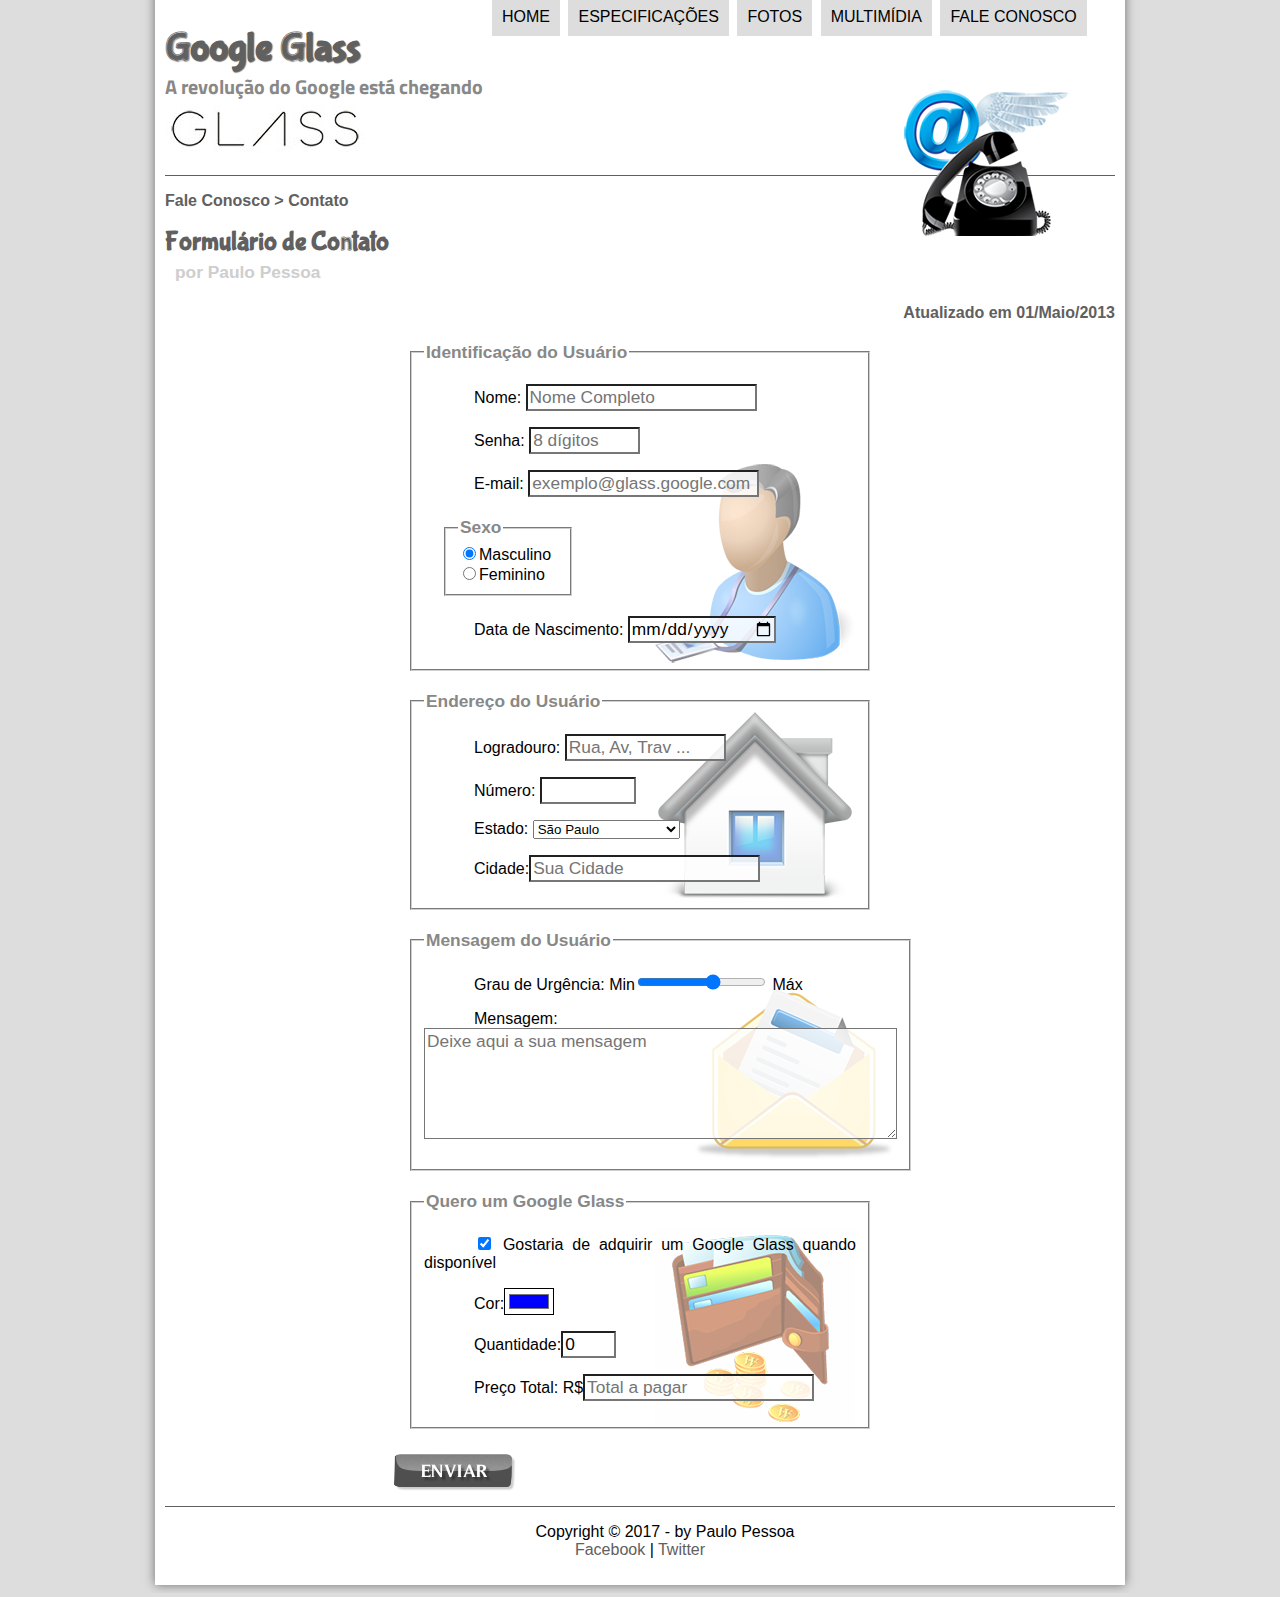
<file: fale-conosco.html>
<!DOCTYPE html>
<html lang="pt-br">
<head>
    <meta charset="UTF-8"/>
    <title>Tudo sobre Google Glass</title>
    <link rel="stylesheet" type="text/css" href="_css/estilo.css"/>
    <link rel="stylesheet" type="text/css" href="_css/form.css"/>
</head>
<script src="_javascript/funcoes.js"></script>
<script>
    function calc_total() {
        var qtd = parseInt(document.getElementById('cQtd').value);
        tot = qtd * 1500
        document.getElementById('cTot').value = tot;
    }
</script>
<body>
<div id="interface">
    <header id="cabecalho">
        <hgroup>
            <h1>Google Glass</h1>
            <h2>A revolução do Google está chegando</h2>
        </hgroup>

        <img id="icone" src="_imagens/contato.png"/>

        <nav id="menu">
            <h1>Menu Principal</h1>
            <ul type="disc">
                <li onmousemove="mudaFoto('_imagens/home.png')" onmouseout="mudaFoto('_imagens/contato.png')"><a href="index.html">Home</a></li>
                <li onmousemove="mudaFoto('_imagens/especificacoes.png')" onmouseout="mudaFoto('_imagens/contato.png')"><a href="specs.html">Especificações</a></li>
                <li onmousemove="mudaFoto('_imagens/fotos.png')" onmouseout="mudaFoto('_imagens/contato.png')"><a href="fotos.html">Fotos</a></li>
                <li onmousemove="mudaFoto('_imagens/multimidia.png')" onmouseout="mudaFoto('_imagens/contato.png')"><a href="multimidia.html">Multimídia</a></li>
                <li onmousemove="mudaFoto('_imagens/contato.png')" onmouseout="mudaFoto('_imagens/contato.png')"><a href="fale-conosco.html">Fale conosco</a></li>
            </ul>
        </nav>
    </header>

    <section id="corpo-full">
        <article id="noticia-principal">
            <header id="cabecalho-artigo">
                <hgroup>
                    <h3>Fale Conosco > Contato</h3>
                    <h1>Formulário de Contato</h1>
                    <h2>por Paulo Pessoa</h2>
                    <h3 class="direita">Atualizado em 01/Maio/2013</h3>
                </hgroup>
            </header>


            <form method="post" id="fContato" action="mailto:contato@cursoemvideo.com" oninput="calc_total();">
                <fieldset id="usuario">
                    <legend>Identificação do Usuário</legend>
                    <p><label for="cNome">Nome:</label> <input type="text" name="tNome" id="cNome" size="20" maxlength="30" placeholder="Nome Completo"/></p>
                    <p><label for="cSenha">Senha:</label> <input type="password" name="tSenha" id="cSenha" size="8" maxlength="8" placeholder="8 dígitos"/></p>
                    <p><label for="cMail">E-mail:</label> <input type="email" name="tMail" id="cMail" size="20" maxlength="40" placeholder="exemplo@glass.google.com"/></p>
                    <fieldset id="sexo">
                        <legend>Sexo</legend>
                        <input type="radio" name="tSexo" id="cMasc" checked/><label for="cMasc">Masculino</label><br/>
                        <input type="radio" name="tSexo" id="cFem"><label for="cFem">Feminino</label>
                    </fieldset>
                    <p><label for="cNasc">Data de Nascimento:</label> <input type="date" name="tNasc" id="cNasc"/></p>
                </fieldset>

                <fieldset id="endereco">
                    <legend>Endereço do Usuário</legend>
                    <p><label for="cRua">Logradouro:</label> <input type="text" name="tRua" id="cRua" size="13" maxlength="80" placeholder="Rua, Av, Trav ..."/></p>
                    <p><label for="cNum">Número:</label> <input type="number" name="tNum" id="cNum" min="0" max="99999"/></p>
                    <p><label for="cEst">Estado:</label>
                        <select name="tEst" id="cEst">
                            <optgroup label="Região Sudeste">
                                <option value="RJ">Rio de Janeiro</option>
                                <option value="SP" selected>São Paulo</option>
                                <option value="MG">Minas Gerais</option>
                            </optgroup>

                            <optgroup label="Região Sul">
                                <option value="PR">Paraná</option>
                                <option value="SC">Santa Catarina</option>
                                <option value="RS">Rio Grande do Sul</option>
                            </optgroup>
                        </select>
                    </p>
                    <p><label for="cCid">Cidade:</label><input type="text" name="tCid" id="cCid" size="20" maxlength="40" placeholder="Sua Cidade" list="cidades"/></p>
                    <datalist id="cidades">
                        <option value="Rio de Janeiro"></option>
                        <option value="Nova Iguaçu"></option>
                        <option value="Niterói"></option>
                        <option value="Belford Roxo"></option>
                    </datalist>
                </fieldset>

                <fieldset id="mensagem">
                    <legend>Mensagem do Usuário</legend>
                    <p><label for="cUrg">Grau de Urgência:</label>
                        Min<input type="range" name="tUrg" id="cUrg" min="0" max="10" step="2"/>
                    Máx</p>
                    <p><label for="cMsg">Mensagem:</label>
                        <textarea name="tMsg" id="cMsg" cols="45" rows="5" placeholder="Deixe aqui a sua mensagem"></textarea>
                    </p>
                </fieldset>

                <fieldset id="pedido">
                    <legend>Quero um Google Glass</legend>
                    <p><input type="checkbox" name="cPed" id="cPed" checked/>
                        <label for="cPed">Gostaria de adquirir um Google Glass quando disponível</label></p>
                    <p><label for="cCor">Cor:</label><input type="color" name="tCor" id="cCor" value="#0000FF"/></p>
                    <p><label for="cQtd">Quantidade:</label><input type="number" name="tQtd" id="cQtd" min="0" max="5" value="0"/></p>
                    <p><label for="cTot">Preço Total: R$</label><input type="text" name="tTot" id="cTot" placeholder="Total a pagar" readonly/></p>
                </fieldset>

                <input type="image" name="Enviar" src="_imagens/botao-enviar.png"/>
            </form>
        </article>
    </section>

<footer id="rodape">
    <p>Copyright &copy; 2017 - by Paulo Pessoa<br/>
    <a href="http://facebook.com/cursosemvideo" target="_blank">Facebook</a> |
    <a href="http://twitter.com/cursosemvideo" target="_blank">Twitter</a></p>
</footer>
</div>
</body>
</html>
</file>
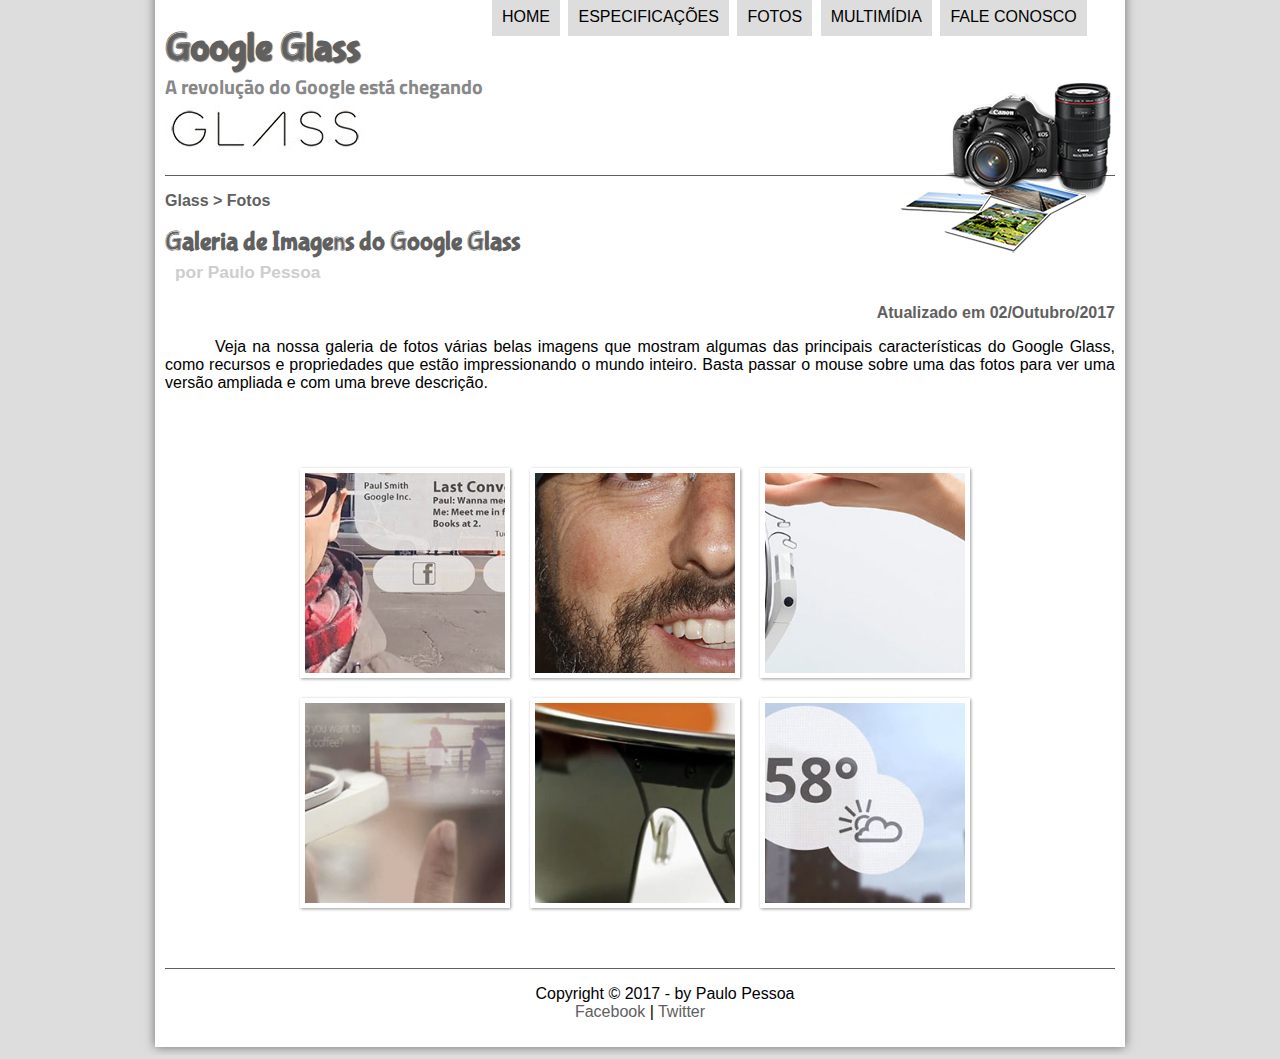
<file: fotos.html>
<!DOCTYPE html>
<html lang="pt-br">
<head>
    <meta charset="UTF-8"/>
    <title>Tudo sobre Google Glass</title>
    <link rel="stylesheet" href="_css/estilo.css"/>
    <link rel="stylesheet" href="_css/fotos.css"/>
</head>
<script src="_javascript/funcoes.js"></script>
<body>
<div id="interface">
    <header id="cabecalho">
        <hgroup>
            <h1>Google Glass</h1>
            <h2>A revolução do Google está chegando</h2>
        </hgroup>

        <img id="icone" src="_imagens/fotos.png"/>

        <nav id="menu">
            <h1>Menu Principal</h1>
            <ul type="disc">
                <li onmousemove="mudaFoto('_imagens/home.png')" onmouseout="mudaFoto('_imagens/fotos.png')"><a href="index.html">Home</a></li>
                <li onmousemove="mudaFoto('_imagens/especificacoes.png')" onmouseout="mudaFoto('_imagens/fotos.png')"><a href="specs.html">Especificações</a></li>
                <li onmousemove="mudaFoto('_imagens/fotos.png')" onmouseout="mudaFoto('_imagens/fotos.png')"><a href="fotos.html">Fotos</a></li>
                <li onmousemove="mudaFoto('_imagens/multimidia.png')" onmouseout="mudaFoto('_imagens/fotos.png')"><a href="multimidia.html">Multimídia</a></li>
                <li onmousemove="mudaFoto('_imagens/contato.png')" onmouseout="mudaFoto('_imagens/fotos.png')"><a href="fale-conosco.html">Fale conosco</a></li>
            </ul>
        </nav>
    </header>

    <section id="corpo-full">
        <article id="noticia-principal">
            <header id="cabecalho-artigo">
                <hgroup>
                    <h3>Glass > Fotos</h3>
                    <h1>Galeria de Imagens do Google Glass</h1>
                    <h2>por Paulo Pessoa</h2>
                    <h3 class="direita">Atualizado em 02/Outubro/2017</h3>
                </hgroup>
            </header>

        <p>Veja na nossa galeria de fotos várias belas imagens que mostram algumas das principais características do Google Glass, como recursos e propriedades que estão impressionando o mundo inteiro. Basta passar o mouse sobre uma das fotos para ver uma versão ampliada e com uma breve descrição.</p>

<ul id="album-fotos">
    <li id="foto01"><span>Agenda e lembretes</span></li>
    <li id="foto02"><span>Sergey Brin usando o Glass</span></li>
    <li id="foto03"><span>Leve e compacto</span></li>
    <li id="foto04"><span>Sensação de uma tela de 50"</span></li>
    <li id="foto05"><span>Vários tipos de lente</span></li>
    <li id="foto06"><span>Informações importantes</span></li>
</ul>

        </article>
    </section>

<footer id="rodape">
    <p>Copyright &copy; 2017 - by Paulo Pessoa<br/>
    <a href="http://facebook.com/cursosemvideo" target="_blank">Facebook</a> |
    <a href="http://twitter.com/cursosemvideo" target="_blank">Twitter</a></p>
</footer>
</div>
</body>
</html>
</file>
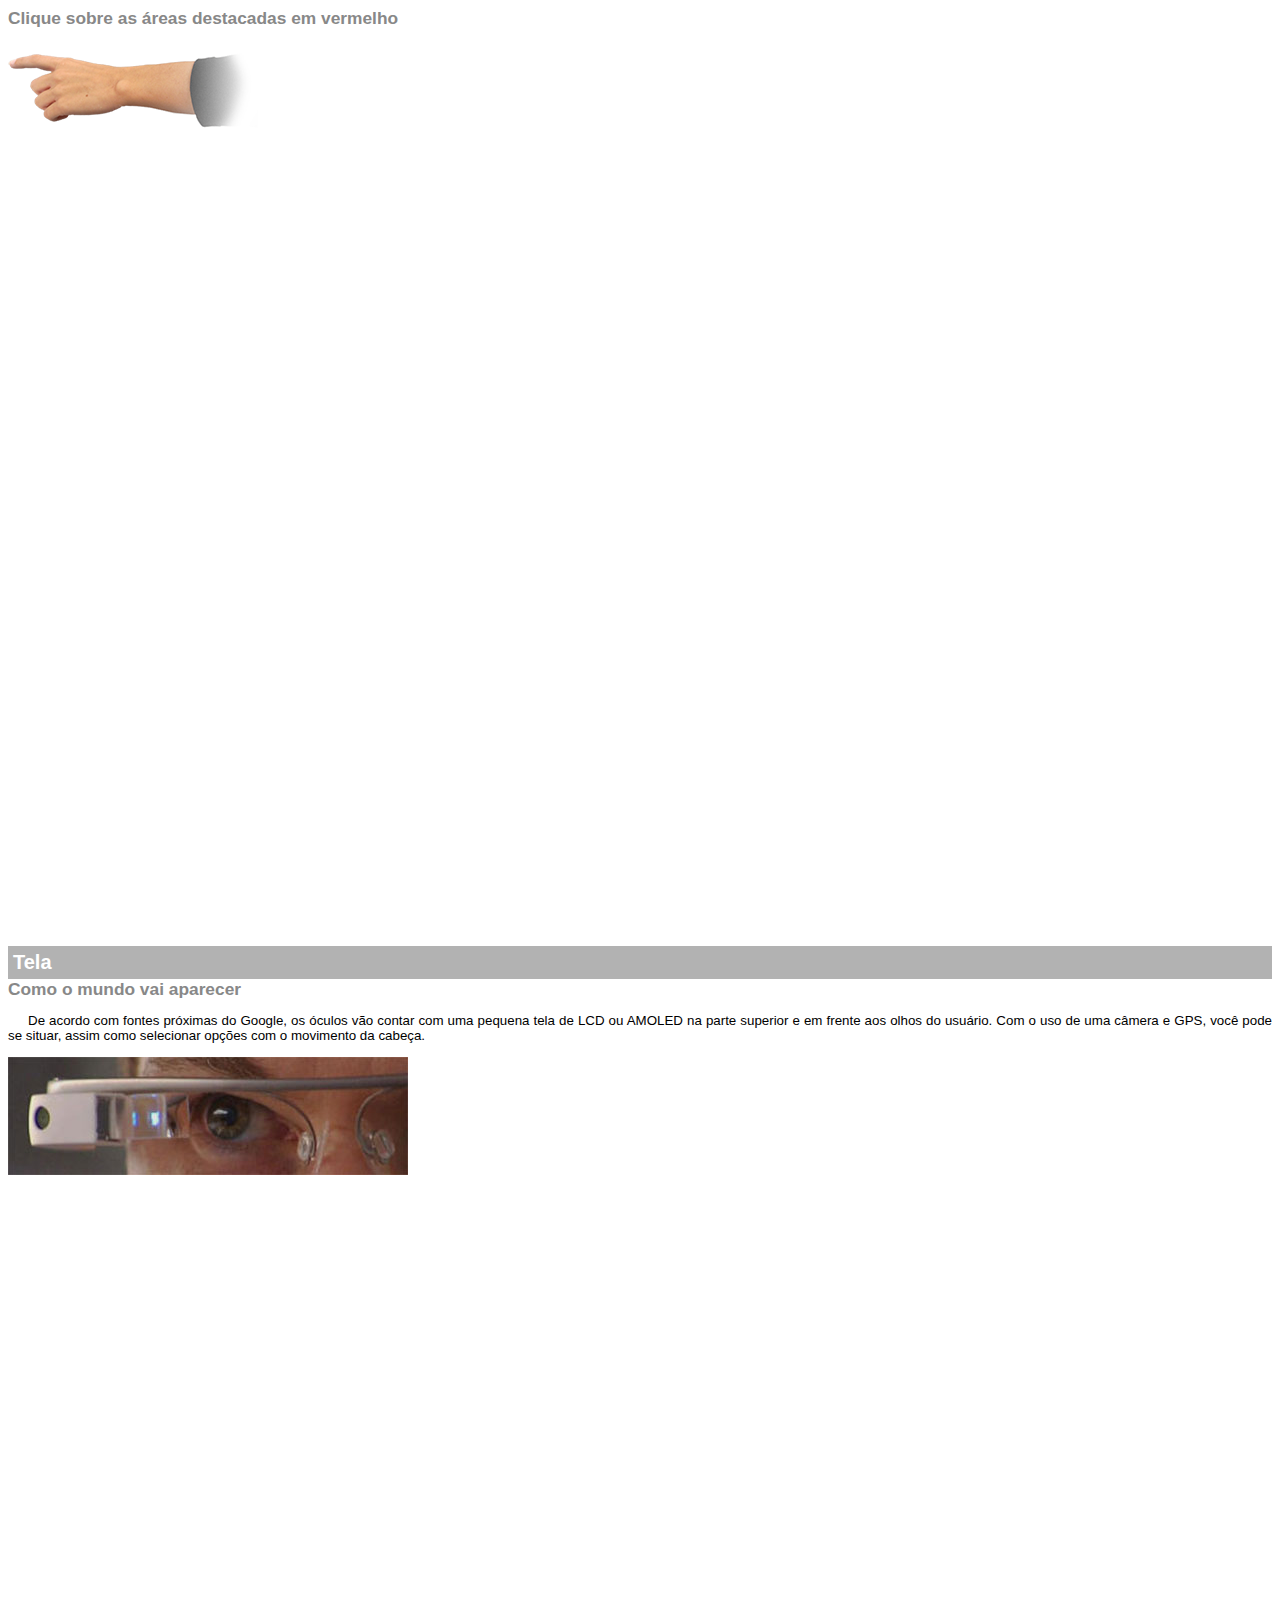
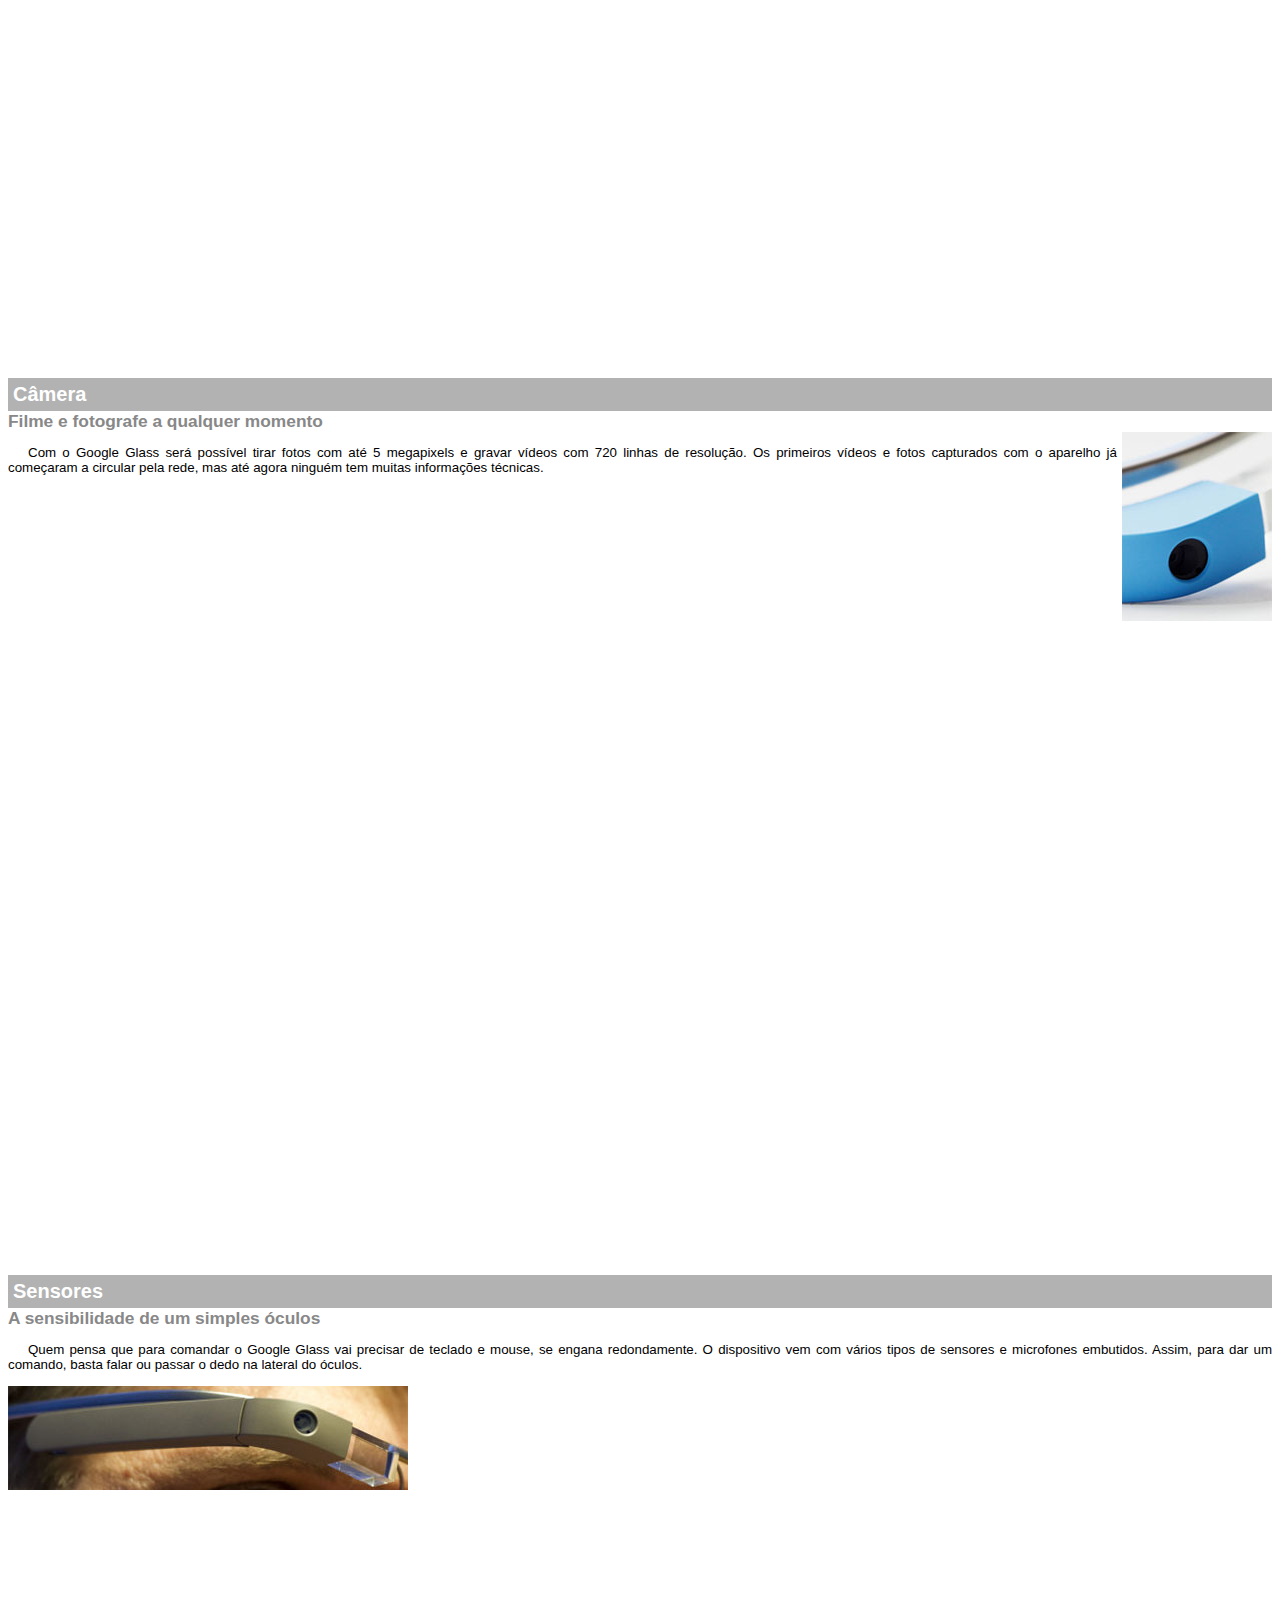
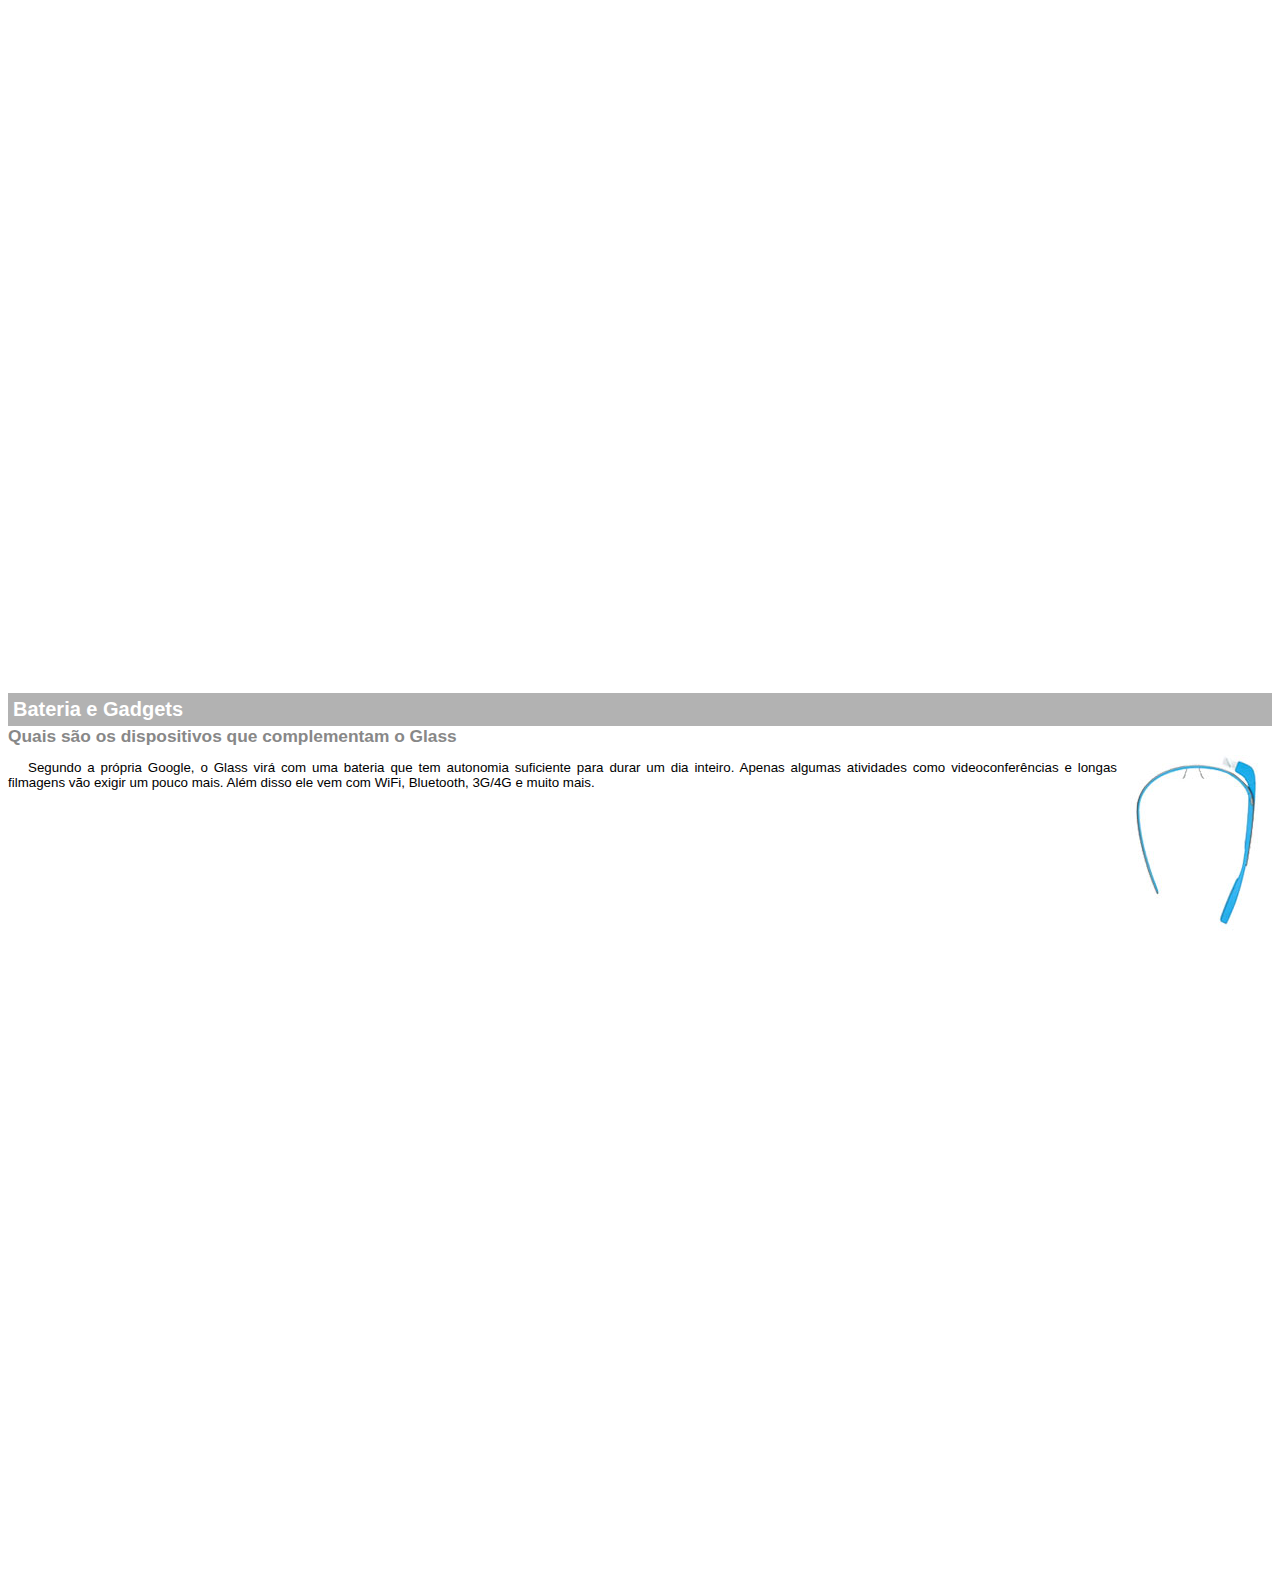
<file: google-glass.html>
<!DOCTYPE html>
<html lang="pt-br">
<head>
    <meta charset="UTF-8"/>
    <title>Informações sobre o Google Glass</title>
    <style>
        body {
            font-family: Arial;
            font-size: 10pt;
        }
        p {
            text-align: justify;
            text-indent: 20px;
        }
        article h1 {
            font-size: 15pt;
            color: #ffffff;
            background-color: rgba(0, 0, 0, .3);
            padding: 5px;
            margin: 0px;
        }
        article h2 {
            font-size: 13pt;
            color: #888888;
            margin: 0px;
        }
        article {
            margin-bottom: 800px;
        }
        img.img-dir {
            display: block;
            float: right;
            margin-left: 5px;
        }
    </style>
</head>
<body>
<article id="topo">
    <header>
        <h2>Clique sobre as áreas destacadas em vermelho</h2>
    </header>
    <img src="_imagens/mao.png" alt="Mão apontando para esquerda"/>
</article>

<article id="tela">
    <header>
        <h1>Tela</h1>
        <h2>Como o mundo vai aparecer</h2>
    </header>
    <p>De acordo com fontes próximas do Google, os óculos vão contar com uma pequena tela de LCD ou AMOLED na parte superior e em frente aos olhos do usuário. Com o uso de uma câmera e GPS, você pode se situar, assim como selecionar opções com o movimento da cabeça.</p>
    <img src="_imagens/det-tela.jpg" alt="Tela do Google Glass"/>
</article>

<article id="camera">
    <header>
        <h1>Câmera</h1>
        <h2>Filme e fotografe a qualquer momento</h2>
    </header>
    <img src="_imagens/det-camera.jpg" class="img-dir" alt="Câmera do Google Glass"/>
    <p>Com o Google Glass será possível tirar fotos com até 5 megapixels e gravar vídeos com 720 linhas de resolução. Os primeiros vídeos e fotos capturados com o aparelho já começaram a circular pela rede, mas até agora ninguém tem muitas informações técnicas.</p>
</article>

<article id="sensores">
    <header>
        <h1>Sensores</h1>
        <h2>A sensibilidade de um simples óculos</h2>
    </header>
    <p>Quem pensa que para comandar o Google Glass vai precisar de teclado e mouse, se engana redondamente. O dispositivo vem com vários tipos de sensores e microfones embutidos. Assim, para dar um comando, basta falar ou passar o dedo na lateral do óculos.</p>
    <img src="_imagens/det-touch.jpg" alt="Sensor do Google Glass"/>
</article>

<article id="gadgets">
    <header>
        <h1>Bateria e Gadgets</h1>
        <h2>Quais são os dispositivos que complementam o Glass</h2>
    </header>
    <img src="_imagens/det-bateria.jpg" class="img-dir" alt="Bateria e Gadgets do Google Glass"/>
<p>Segundo a própria Google, o Glass virá com uma bateria que tem autonomia suficiente para durar um dia inteiro. Apenas algumas atividades como videoconferências e longas filmagens vão exigir um pouco mais. Além disso ele vem com WiFi, Bluetooth, 3G/4G e muito mais.</p>
</article>
</body>
</html>
</file>
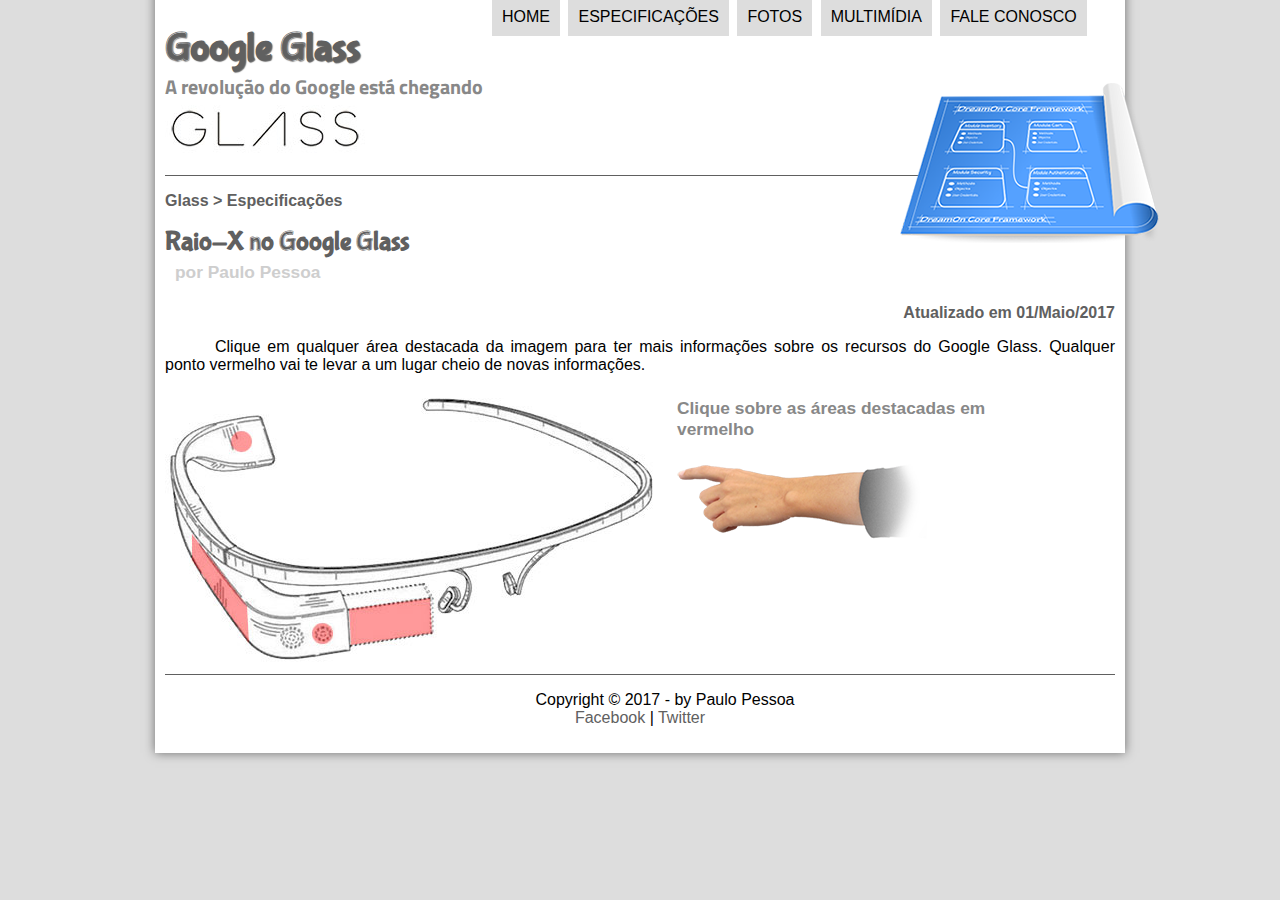
<file: specs.html>
<!DOCTYPE html>
<html lang="pt-br">
<head>
    <meta charset="UTF-8"/>
    <title>Tudo sobre Google Glass</title>
    <link rel="stylesheet" href="_css/estilo.css"/>
    <link rel="stylesheet" href="_css/specs.css"/>
</head>
<script src="_javascript/funcoes.js"></script>
<body>
<div id="interface">
    <header id="cabecalho">
        <hgroup>
            <h1>Google Glass</h1>
            <h2>A revolução do Google está chegando</h2>
        </hgroup>

        <img id="icone" src="_imagens/especificacoes.png"/>

        <nav id="menu">
            <h1>Menu Principal</h1>
            <ul type="disc">
                <li onmousemove="mudaFoto('_imagens/home.png')" onmouseout="mudaFoto('_imagens/especificacoes.png')"><a href="index.html">Home</a></li>
                <li onmousemove="mudaFoto('_imagens/especificacoes.png')" onmouseout="mudaFoto('_imagens/especificacoes.png')"><a href="specs.html">Especificações</a></li>
                <li onmousemove="mudaFoto('_imagens/fotos.png')" onmouseout="mudaFoto('_imagens/especificacoes.png')"><a href="fotos.html">Fotos</a></li>
                <li onmousemove="mudaFoto('_imagens/multimidia.png')" onmouseout="mudaFoto('_imagens/especificacoes.png')"><a href="multimidia.html">Multimídia</a></li>
                <li onmousemove="mudaFoto('_imagens/contato.png')" onmouseout="mudaFoto('_imagens/especificacoes.png')"><a href="fale-conosco.html">Fale conosco</a></li>
            </ul>
        </nav>
    </header>

<section id="corpo-full">
    <article id="noticia-principal">
        <header id="cabecalho-artigo">
            <hgroup>
                <h3>Glass > Especificações</h3>
                <h1>Raio-X no Google Glass</h1>
                <h2>por Paulo Pessoa</h2>
                <h3 class="direita">Atualizado em 01/Maio/2017</h3>
            </hgroup>
        </header>
    </article>

    <p>Clique em qualquer área destacada da imagem para ter mais informações sobre os recursos do Google Glass. Qualquer ponto vermelho vai te levar a um lugar cheio de novas informações.</p>

    <section id="conteudo">
        <img src="_imagens/glass-esquema-marcado.jpg" usemap="#meumapa"/>
        <map name="meumapa">
            <area shape="rect" coords="179,202,270,260" href="google-glass.html#tela" target="janela"/>
            <area shape="circle" coords="158,243,12" href="google-glass.html#camera" target="janela"/>
            <area shape="circle" coords="73,52,11" href="google-glass.html#gadgets" target="janela"/>
            <area shape="poly" coords="28,143,83,216,84,249,27,169" href="google-glass.html#sensores" target="janela"/>
        </map>
        <iframe src="google-glass.html" name="janela" id="frame-spec"></iframe>
    </section>

</section>

<footer id="rodape">
    <p>Copyright &copy; 2017 - by Paulo Pessoa<br/>
    <a href="http://facebook.com/cursosemvideo" target="_blank">Facebook</a> |
    <a href="http://twitter.com/cursosemvideo" target="_blank">Twitter</a></p>
</footer>
</div>
</body>
</html>
</file>
<file: _css/estilo.css>
@charset "UTF-8";
@import url(http://fonts.googleapis.com/css?family=Titillium+Web);
@font-face {
    font-family: 'FonteLogo';
    src: url("../_fonts/bubblegum-sans-regular.otf");
}

/* Formatação do comportamento da página */

body {
    font-family: Arial, sans-serif;
    background-color: #dddddd;
    color: rgba(0, 0, 0, 1);
}

div#interface {
    width: 950px;
    background-color: #ffffff;
    margin: -20px auto 0px auto;
    box-shadow: 0px 0px 10px rgba(0, 0, 0, .5);
    padding: 10px 10px 10px 10px;
}

header#cabecalho img#icone {
    position: absolute;
    left: 900px;
    top: 83px;
}

header#cabecalho {
    border-bottom: 1px #606060 solid;
    height: 150px;
    background: url("../_imagens/glass-logo-peq.jpg") no-repeat 0px 80px;
}

header#cabecalho h1 {
    font-family: 'FonteLogo', sans-serif;
    font-size: 30pt;
    color: #606060;
    text-shadow: 1px 1px 1px rgba(0, 0, 0, .6);
    padding: 0px;
    margin-bottom: 0px;
}

header#cabecalho h2 {
    font-family: 'Titillium Web', sans-serif;
    font-size: 15pt;
    color: #888888;
    padding: 0px;
    margin-top: 0px;
}

p {
    text-align: justify;
    text-indent: 50px;
}

a {
    color: #606060;
    text-decoration: none;
}

a:hover {
    text-decoration: underline;
}

/* Formatação de imagens com legendas */

figure.foto-legenda {
    position: relative;
    border: 8px solid white;
    box-shadow: 1px 1px 4px black;
}

figure.foto-legenda img {
    width: 100%;
    height: 100%;
}

figure.foto-legenda figcaption {
    opacity: 0;
    position: absolute;
    top: 0px;
    background-color: rgba(0, 0, 0, .4);
    color: white;
    width: 100%;
    height: 100%;
    padding: 10px;
    box-sizing: border-box;
    transition: opacity 1s;
}

figure.foto-legenda:hover figcaption {
    opacity: 1;
}

/* Formatação do Menu*/

nav#menu {
    display: block;
}

nav#menu ul {
    list-style: none;
    text-transform: uppercase;
    position: absolute;
    top: -20px;
    left: 450px;
}

nav#menu li {
    display: inline-block;
    background-color: #dddddd;
    padding: 10px;
    margin: 2px;
    -webkit-transition: background-color 1s;
    -moz-transition: background-color 1s;
    -o-transition: background-color 1s;
    -moz-transition: background-color 1s;
    -ms-transition: background-color 1s;
    transition: background-color 1s;
}

nav#menu li:hover {
    background-color: #606060;
}

nav#menu h1 {
    display: none;
}

nav#menu a {
    color: #000000;
    text-decoration: none;
}

nav#menu a:hover {
    color: #ffffff;
    text-decoration: underline;
}

/* Formatação da Seção, Lateral e Rodapé */

section#corpo {
    display: block;
    width: 500px;
    float: left;
    border-right: 1px solid #606060;
    padding-right: 15px;
}

article#noticia-principal h2 {
    font-size: 13pt;
    color: #606060;
    background-color: #dddddd;
    padding: 5px 0px 5px 10px;
    margin: 10px 0px 10px 0px;
}

header#cabecalho-artigo h1 {
    font-family: 'FonteLogo', sans-serif;
    font-size: 20pt;
    color: #606060;
    margin-bottom: 0px;
    margin-top: 0px;
}

header#cabecalho-artigo h2 {
    font-size: 13pt;
    color: #cecece;
    background-color: #ffffff;
    margin-top: 0;
    margin-right: 0;
    margin-left: 0;
    margin-bottom: 0;
}

.direita {
    text-align: right;
}

header#cabecalho-artigo h3 {
    font-size: 12pt;
    color: #606060;
}

table#tabelaspec {
    border: 1px solid #606060;
    border-spacing: 0px;
    margin-left: auto;
    margin-right: auto;
}

table#tabelaspec td {
    border: 1px solid #606060;
    padding: 10px;
    text-align: center;
    vertical-align: middle;
}

table#tabelaspec td.ce {
    color: #ffffff;
    background-color: #606060;
    vertical-align: top;
    font-weight: bold;
}

table#tabelaspec td.cd {
    background-color: #cecece;
}

table#tabelaspec caption {
    color: #888888;
    font-size: 13pt;
    font-weight: bolder;
}

table#tabelaspec caption span {
    display: block;
    float: right;
    color: #000000;
    font-size: 8pt;
    margin-top: 10px;
}

aside#lateral {
    display: block;
    width: 350px;
    float: right;
    background-color: #dddddd;
    padding: 10px;
    margin-top: 10px;
    margin-right: 40px;
    box-shadow: 2px 2px 2px rgba(0, 0, 0, .5);
}

aside#lateral h1 {
    font-family: 'FonteLogo', sans-serif;
    font-size: 20pt;
    color: #606060;
    margin-top: 0px;
}

aside#lateral h2 {
    background-color: #606060;
    font-size: 13pt;
    color: #ffffff;
    padding: 5px;
}

aside#lateral video {
    display: block;
    position: relative;
    width: 350px;
}

footer#rodape {
    clear: both;
    border-top: 1px solid #606060;
}

footer#rodape p {
    text-align: center;
}
</file>
<file: _css/form.css>
@charset "UTF-8";

form {
    width: 500px;
    margin: auto;
}

input, textarea {
    font-family: sans-serif;
    font-weight: normal;
    font-size: 13pt;
    background-color: rgba(255, 255, 255, .8);
}

input:hover, textarea:hover {
    background-color: #dddddd;
}

legend {
    color: #888888;
    font-weight: bold;
    font-family: sans-serif;
    font-size: 13pt;
}

fieldset {
    border-color: #cecece;
    margin: 20px;
}

fieldset#sexo {
    width: 100px;
}

fieldset#usuario {
    background: url("../_imagens/icone-contato.png") no-repeat 95% 95%;
}

fieldset#endereco {
    background: url("../_imagens/icone-endereco.png") no-repeat 95% 95%;
}

fieldset#mensagem {
    background: url("../_imagens/icone-mensagem.png") no-repeat 95% 95%;
}

fieldset#pedido {
    background: url("../_imagens/icone-pagamento.png") no-repeat 95% 95%;
}
</file>
<file: _css/fotos.css>
@charset "UTF-8";

ul#album-fotos {
    width: 700px;
    margin: 0 auto;
    padding: 50px;
    overflow: hidden;
    list-style: none;
}

ul#album-fotos li {
    float: left;
    width: 200px;
    height: 200px;
    margin: 10px;
    border: 5px solid #ffffff;
    background-color: #ffffff;
    box-shadow: 1px 1px 3px rgba(0, 0, 0, .4);
    -webkit-transition: all .5s ease-in;
}

ul#album-fotos li span {
    opacity: 0;
    color: #ffffff;
    text-shadow: 1px 1px 1px #000000;
    background-color: rgba(0, 0, 0, .3);
    font-size: 9pt;
    line-height: 370px;
    padding: 5px;
}

ul#album-fotos li:hover {
    -webkit-transform: scale(1.5);
}

ul#album-fotos li:hover span {
    opacity: 1;
}

ul#album-fotos li#foto01 {
    background: url("../_imagens/galeria-01.jpg");
    background-position: 50% 50%;
    background-size: 400px 400px;
    background-color: #ffffff;
}

ul#album-fotos li#foto01:hover {
    background-position: 0px 0px;
    background-size: 200px 200px;
}

ul#album-fotos li#foto02 {
    background: url("../_imagens/galeria-02.jpg");
    background-position: 50% 50%;
    background-size: 400px 400px;
    background-color: #ffffff;
}

ul#album-fotos li#foto02:hover {
    background-position: 0px 0px;
    background-size: 200px 200px;
}

ul#album-fotos li#foto03 {
    background: url("../_imagens/galeria-03.jpg");
    background-position: 50% 50%;
    background-size: 400px 400px;
    background-color: #ffffff;
}

ul#album-fotos li#foto03:hover {
    background-position: 0px 0px;
    background-size: 200px 200px;
}

ul#album-fotos li#foto04 {
    background: url("../_imagens/galeria-04.jpg");
    background-position: 50% 50%;
    background-size: 400px 400px;
    background-color: #ffffff;
}

ul#album-fotos li#foto04:hover {
    background-position: 0px 0px;
    background-size: 200px 200px;
}

ul#album-fotos li#foto05 {
    background: url("../_imagens/galeria-05.jpg");
    background-position: 50% 50%;
    background-size: 400px 400px;
    background-color: #ffffff;
}

ul#album-fotos li#foto05:hover {
    background-position: 0px 0px;
    background-size: 200px 200px;
}

ul#album-fotos li#foto06 {
    background: url("../_imagens/galeria-06.jpg");
    background-position: 50% 50%;
    background-size: 400px 400px;
    background-color: #ffffff;
}

ul#album-fotos li#foto06:hover {
    background-position: 0px 0px;
    background-size: 200px 200px;
}
</file>
<file: _css/specs.css>
@charset "UTF-8";

section#conteudo {
    width: 1000px;
    margin: auto;
}

iframe#frame-spec {
    width: 400px;
    height: 280px;
    border: none;
    overflow: auto;
}

iframe#frame-spec::-webkit-scrollbar {
    display: none;
}
</file>
